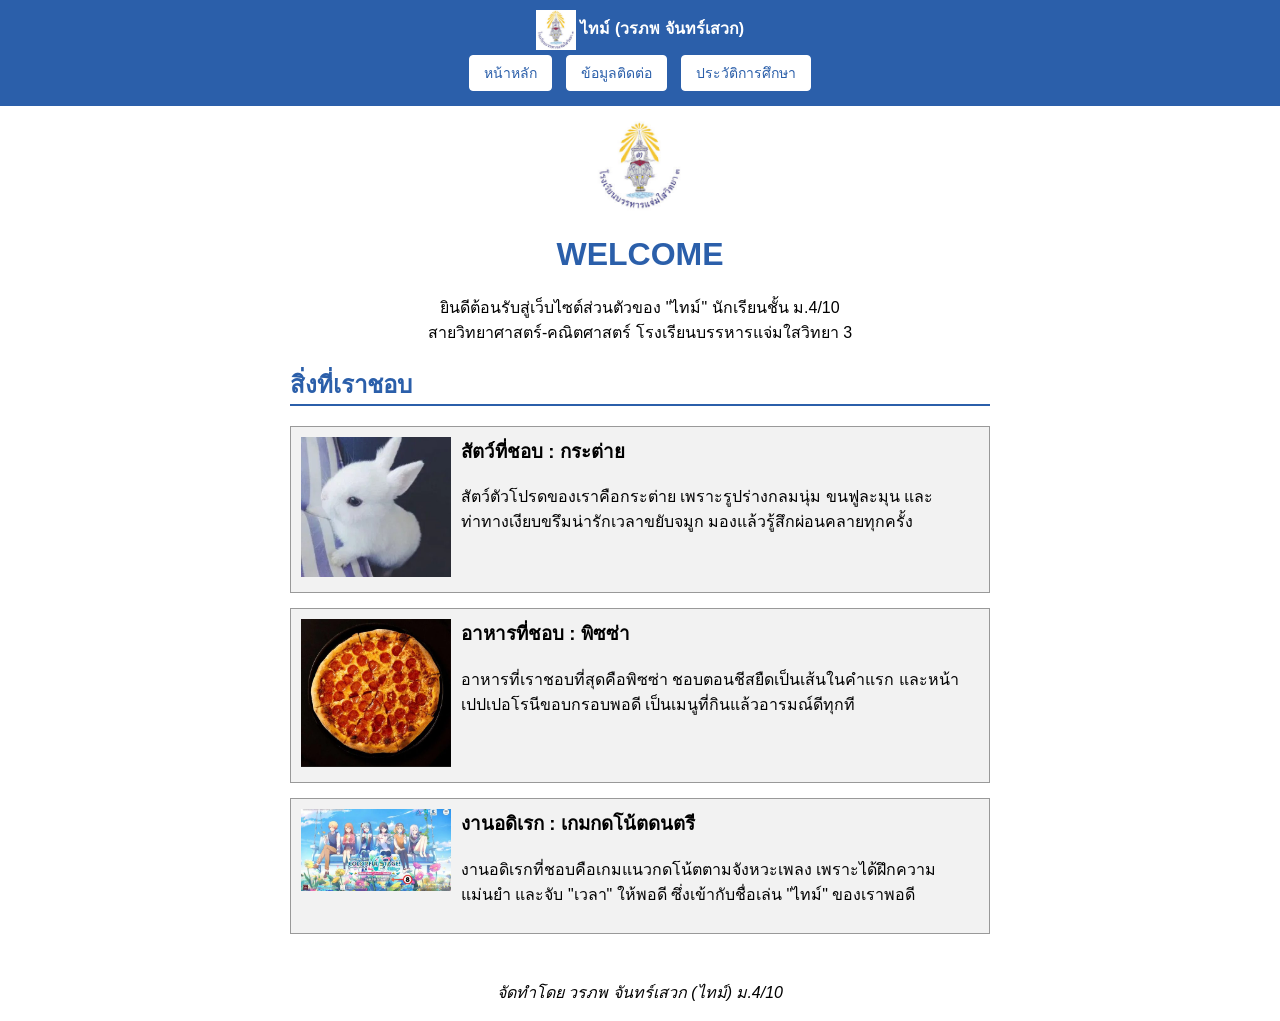
<file: index-1.html>
<!DOCTYPE html>
<html lang="th">
<head>
<meta charset="UTF-8">
<meta name="viewport" content="width=device-width, initial-scale=1.0">
<title>เว็บไซต์ส่วนตัวของไทม์</title>
<style>
  body {
    font-family: Tahoma, Arial, sans-serif;
    background-color: #ffffff;
    color: #000000;
    margin: 0;
    padding: 0;
  }

  /* ซ่อนปุ่ม radio ที่ใช้สลับหน้า (ไม่ใช้ JavaScript เลย ใช้ CSS ล้วน ๆ) */
  input.tab-radio {
    display: none;
  }

  #navbar {
    background-color: #2b5faa;
    color: white;
    padding: 10px;
    text-align: center;
  }

  #navbar img {
    vertical-align: middle;
  }

  .navbtn {
    display: inline-block;
    margin: 5px;
    padding: 6px 14px;
    font-size: 14px;
    background-color: #ffffff;
    color: #2b5faa;
    border: 1px solid #ffffff;
    border-radius: 4px;
    cursor: pointer;
  }

  .btn {
    display: inline-block;
    margin: 5px 5px 15px 0;
    padding: 6px 14px;
    font-size: 14px;
    background-color: #e6e6e6;
    border: 1px solid #999999;
    border-radius: 4px;
    cursor: pointer;
  }

  h1 { color: #2b5faa; }
  h2 {
    color: #2b5faa;
    border-bottom: 2px solid #2b5faa;
  }

  .page {
    display: none;
    padding: 15px;
    max-width: 700px;
    margin: 0 auto;
  }

  /* สลับหน้าโดยใช้สถานะของปุ่ม radio ล้วน ๆ ไม่ต้องพึ่ง JavaScript */
  #tab-home:checked ~ #home { display: block; }
  #tab-contact:checked ~ #contact { display: block; }
  #tab-education:checked ~ #education { display: block; }

  .card {
    border: 1px solid #999999;
    background-color: #f2f2f2;
    padding: 10px;
    margin-bottom: 15px;
    overflow: auto;
  }

  .card img {
    float: left;
    margin-right: 10px;
    margin-bottom: 5px;
  }

  .card h3 { margin-top: 0; }

  table {
    width: 100%;
    border-collapse: collapse;
  }

  table td {
    vertical-align: top;
  }
</style>
</head>
<body>

<!-- ปุ่ม radio ที่ควบคุมว่าจะโชว์หน้าไหน ต้องอยู่ก่อนเนื้อหาทุกหน้า -->
<input type="radio" name="tabs" id="tab-home" class="tab-radio" checked>
<input type="radio" name="tabs" id="tab-contact" class="tab-radio">
<input type="radio" name="tabs" id="tab-education" class="tab-radio">

<div id="navbar">
  <img src="[data-uri]" width="40" height="40" alt="โลโก้โรงเรียน">
  <b>ไทม์ (วรภพ จันทร์เสวก)</b>
  <br>
  <label class="navbtn" for="tab-home">หน้าหลัก</label>
  <label class="navbtn" for="tab-contact">ข้อมูลติดต่อ</label>
  <label class="navbtn" for="tab-education">ประวัติการศึกษา</label>
</div>

<!-- ============ หน้าหลัก ============ -->
<div id="home" class="page">

  <center>
    <img src="[data-uri]" width="90" height="90" alt="โลโก้โรงเรียน"><br>
    <h1>WELCOME</h1>
    <p>ยินดีต้อนรับสู่เว็บไซต์ส่วนตัวของ "ไทม์" นักเรียนชั้น ม.4/10<br>
    สายวิทยาศาสตร์-คณิตศาสตร์ โรงเรียนบรรหารแจ่มใสวิทยา 3</p>
  </center>

  <h2>สิ่งที่เราชอบ</h2>

  <div class="card">
    <img src="[data-uri]" width="150" alt="กระต่าย">
    <h3>สัตว์ที่ชอบ : กระต่าย</h3>
    <p>สัตว์ตัวโปรดของเราคือกระต่าย เพราะรูปร่างกลมนุ่ม ขนฟูละมุน
    และท่าทางเงียบขรึมน่ารักเวลาขยับจมูก มองแล้วรู้สึกผ่อนคลายทุกครั้ง</p>
  </div>

  <div class="card">
    <img src="[data-uri]" width="150" alt="พิซซ่า">
    <h3>อาหารที่ชอบ : พิซซ่า</h3>
    <p>อาหารที่เราชอบที่สุดคือพิซซ่า ชอบตอนชีสยืดเป็นเส้นในคำแรก
    และหน้าเปปเปอโรนีขอบกรอบพอดี เป็นเมนูที่กินแล้วอารมณ์ดีทุกที</p>
  </div>

  <div class="card">
    <img src="[data-uri]" width="150" alt="เกมกดโน้ตดนตรี">
    <h3>งานอดิเรก : เกมกดโน้ตดนตรี</h3>
    <p>งานอดิเรกที่ชอบคือเกมแนวกดโน้ตตามจังหวะเพลง เพราะได้ฝึกความแม่นยำ
    และจับ "เวลา" ให้พอดี ซึ่งเข้ากับชื่อเล่น "ไทม์" ของเราพอดี</p>
  </div>

</div>

<!-- ============ ข้อมูลติดต่อ ============ -->
<div id="contact" class="page">

  <label class="btn" for="tab-home">&lt;&lt; กลับหน้าหลัก</label>

  <h2>ข้อมูลติดต่อ</h2>

  <center>
    <img src="[data-uri]" width="150" alt="รูปถ่ายของวรภพ"><br>
    <b>วรภพ จันทร์เสวก (ไทม์)</b>
  </center>

  <table border="1" cellpadding="8" cellspacing="0" width="100%">
    <tr><td><b>ชื่อจริง</b></td><td>นายวรภพ จันทร์เสวก</td></tr>
    <tr><td><b>ชื่อเล่น</b></td><td>ไทม์</td></tr>
    <tr><td><b>ห้อง / เลขที่</b></td><td>ม.4/10 เลขที่ 5</td></tr>
    <tr><td><b>ปีการศึกษา</b></td><td>2569</td></tr>
    <tr><td><b>วัน เดือน ปีเกิด</b></td><td>19 พฤษภาคม 2554</td></tr>
    <tr><td><b>อายุ</b></td><td>15 ปี</td></tr>
    <tr><td><b>อีเมล</b></td><td>timeline128@gmail.com</td></tr>
    <tr><td><b>LINE ID</b></td><td>time190554</td></tr>
    <tr><td><b>เบอร์โทรศัพท์</b></td><td>092-705-1779</td></tr>
  </table>

  <br>
  <label class="btn" for="tab-education">ไปหน้าประวัติการศึกษา &gt;&gt;</label>

</div>

<!-- ============ ประวัติการศึกษา ============ -->
<div id="education" class="page">

  <label class="btn" for="tab-home">&lt;&lt; กลับหน้าหลัก</label>

  <h2>ประวัติการศึกษา</h2>

  <ul>
    <li><b>พ.ศ. 2568</b> : สำเร็จการศึกษาระดับชั้นมัธยมศึกษาตอนต้น
    โรงเรียนบรรหารแจ่มใสวิทยา 3</li>
    <br>
    <li><b>พ.ศ. 2569 - ปัจจุบัน</b> : กำลังศึกษาระดับชั้นมัธยมศึกษาปีที่ 4
    โรงเรียนบรรหารแจ่มใสวิทยา 3 ห้อง ม.4/10</li>
  </ul>

  <label class="btn" for="tab-contact">&lt;&lt; ข้อมูลติดต่อ</label>

</div>

<p align="center"><i>จัดทำโดย วรภพ จันทร์เสวก (ไทม์) ม.4/10</i></p>

</body>
</html>
</file>
